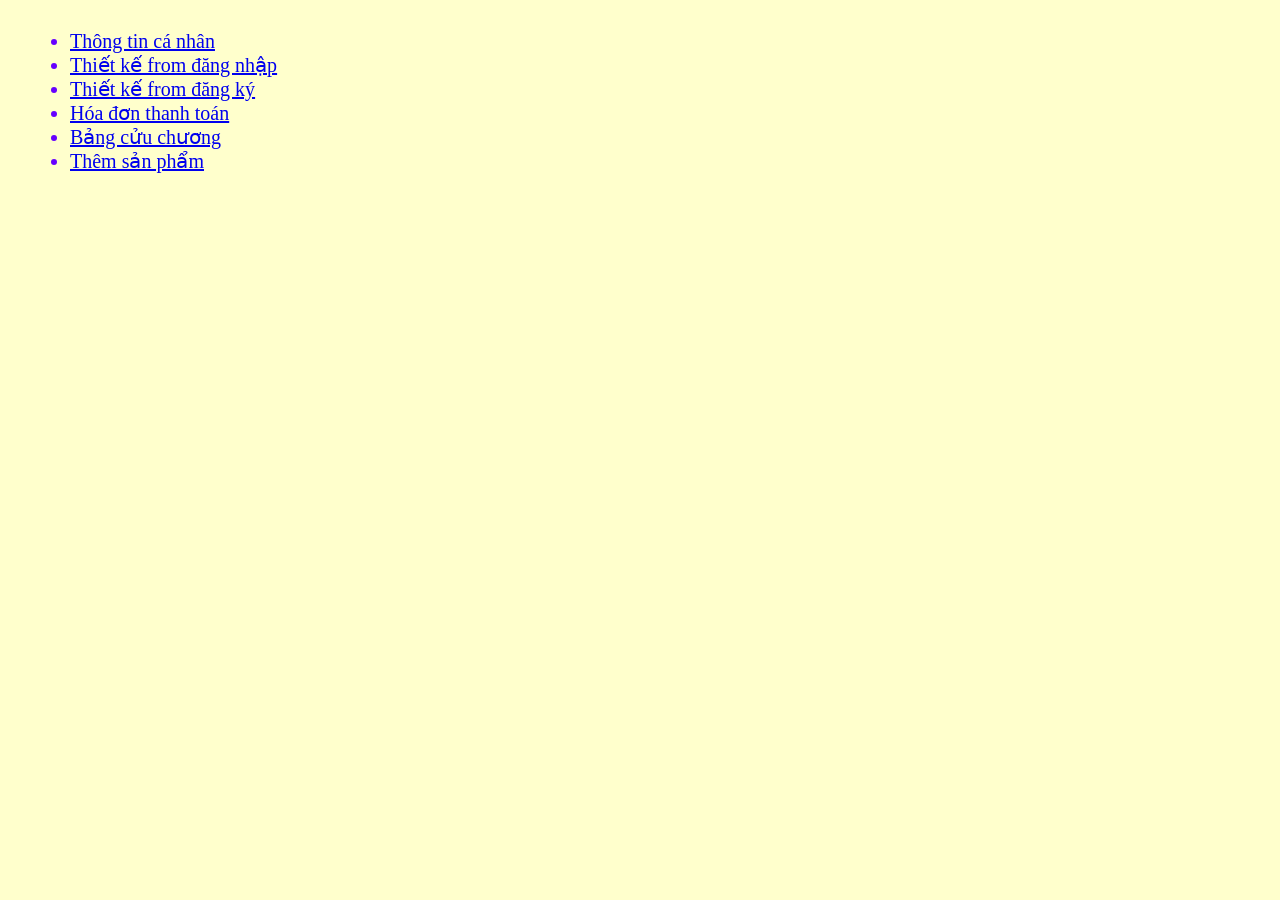
<file: index.html>
﻿<!DOCTYPE html>
<html lang="vi">
 <head>
  <title>Thông tin cá nhân</title>
  <meta charset="utf-8">
  <link rel = "stylesheet" href = "../css/style1.css">
 </head>
 <body>
  <ul>
   <li>
    <a href="html/page1.html">Thông tin cá nhân</a>
   </li>
   <li>
    <a href="html/page2.html">Thiết kế from đăng nhập</a>
   </li>
   <li>
    <a href="html/page3.html">Thiết kế from đăng ký</a>
   </li>
   <li>
    <a href="html/page4.html">Hóa đơn thanh toán</a>
   </li>
   <li>
    <a href="html/page5.html">Bảng cửu chương</a>
   </li>
   <li>
    <a href="html/page6.html">Thêm sản phẩm</a>
   </li>
  </ul>
 </body>
</html>
</file>
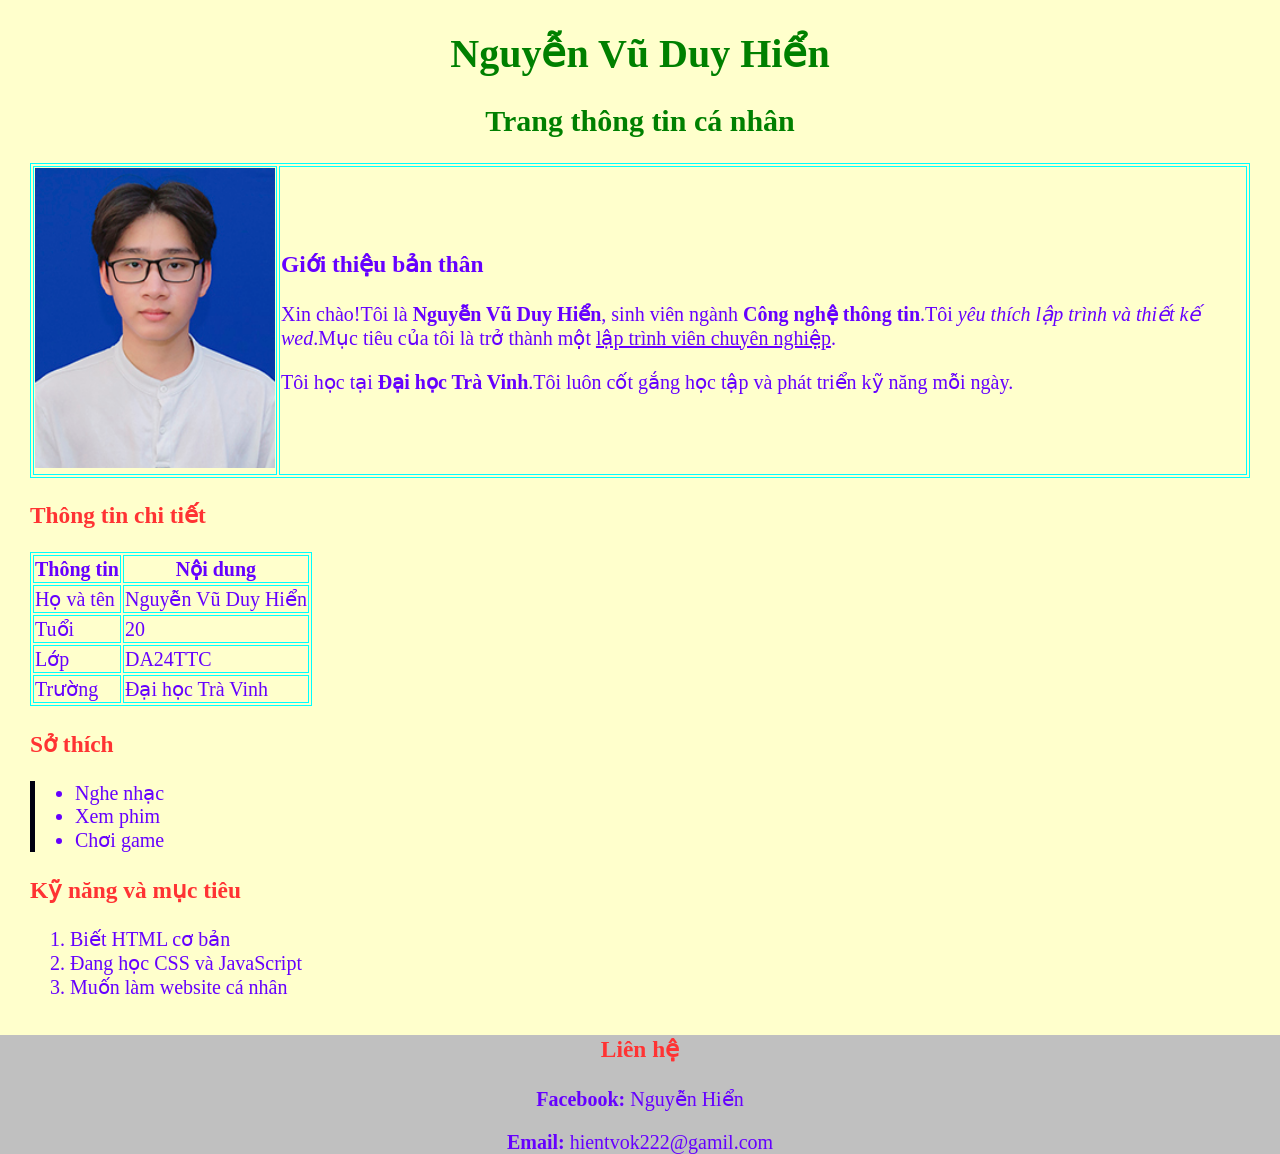
<file: html/page1.html>
﻿<!DOCTYPE html>
<html lang="vi">
 <head>
  <title>Thông tin cá nhân</title>
  <meta charset="utf-8">
  <link rel = "stylesheet" href = "../css/style1.css">
 </head>
 <body>
 <div class="intro">
  <h1>Nguyễn Vũ Duy Hiển</h1>
  <h2>Trang thông tin cá nhân</h2>
  </div>
  <table>
   <tr>
    <td><img src="../assets/images/avatar.jpg" alt="avatar" style ="width:240px;height:300px"></a></td>
    <td colspan="9">
     <br>
     <h3><b>Giới thiệu bản thân</b></h3>
     <p>Xin chào!Tôi là <b>Nguyễn Vũ Duy Hiển</b>, sinh viên ngành <b>Công nghệ thông tin</b>.Tôi <i>yêu thích lập trình và thiết kế wed</i>.Mục tiêu của tôi là trở thành một <u>lập trình viên chuyên nghiệp</u>.</p>
     <p>Tôi học tại <b>Đại học Trà Vinh</b>.Tôi luôn cốt gắng học tập và phát triển kỹ năng mỗi ngày.</p>
     <br>
    </td>
   </tr>
  </table>
  <div class="muc">
  <h3>Thông tin chi tiết</h3>
  </div>
  <table>
   <tr align="center">
    <td><span class="dam">Thông tin</span></td>
    <td colspan="2" ><span class="dam">Nội dung</span></td>
   </tr>
   <tr>
    <td>Họ và tên</td>
    <td colspan="2">Nguyễn Vũ Duy Hiển</td>
   </tr>
   <tr>
    <td>Tuổi</td>
    <td colspan="2">20</td>
   </tr>
   <tr>
    <td>Lớp</td>
    <td colspan="2">DA24TTC</td>
   </tr>
   <tr>
    <td>Trường</td>
    <td colspan="2">Đại học Trà Vinh</td>
   </tr>
  </table>
  <div class="muc">
  <h3>Sở thích</h3>
  </div>
  <div class="vien">
  <ul>
   <li>Nghe nhạc</li>
   <li>Xem phim</li>
   <li>Chơi game</li>
  </ul>
  </div>
  <div class="muc">
  <h3>Kỹ năng và mục tiêu</h3>
  </div>
  <ol type="1">
   <li>Biết HTML cơ bản</li>
   <li>Đang học CSS và JavaScript</li>
   <li>Muốn làm website cá nhân</li>
  </ol>
  <br>
  <div class="lienlac">
  <div class="muc">
  <h3>Liên hệ</h3>
  </div>
   <p><span class="dam">Facebook:</span> Nguyễn Hiển </p>
   <p><span class="dam">Email:</span> hientvok222@gamil.com</p>
   </div>
 </body>
</html>
</file>
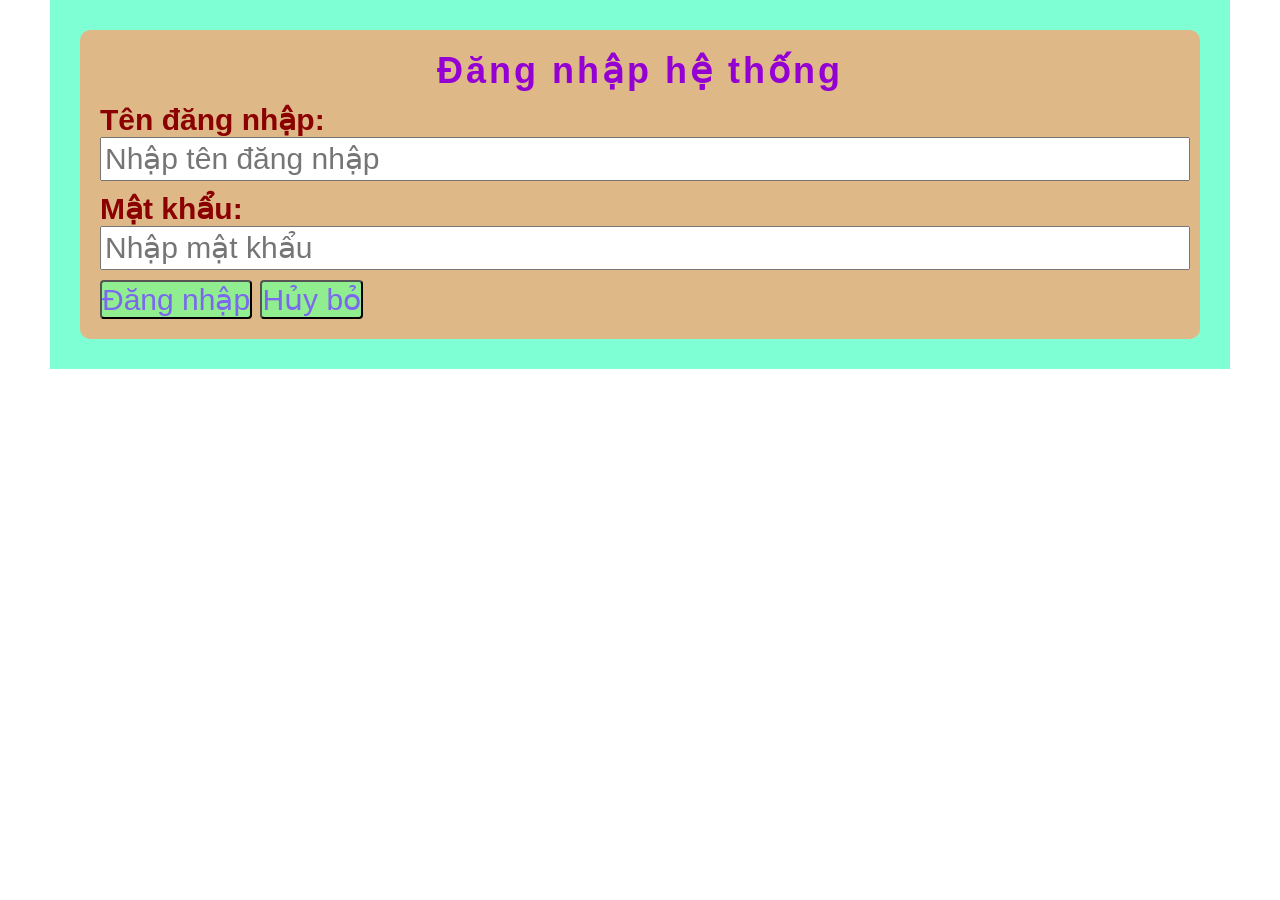
<file: html/page2.html>
﻿<!DOCTYPE html>
<html lang="vi">
 <head>
  <title>Thiết kế from đăng nhập</title>
  <meta charset="utf-8">
  <link rel = "stylesheet" href = "../css/style2.css">
 </head>
 <body>
   <div class="container">
    <form id="frmLogin">
        <h3 class="title">Đăng nhập hệ thống</h3>
        <div class="form-group">
            <label for="txtUsername">Tên đăng nhập:</label>
            <input class="form-control" type="txt" id="txtUsername" placeholder="Nhập tên đăng nhập">
        </div>
        <div class="form-group">
            <label for="txtpassword">Mật khẩu:</label>
            <input class="form-control" type="password" id="txtpassword" placeholder="Nhập mật khẩu">
        </div>
        <input class="buttom" type="submit" name="sbLogin" value="Đăng nhập">
        <input class="buttom" type="reset" name="rsCancel" value="Hủy bỏ">
    </form>
   </div>
 </body>
</html>
</file>
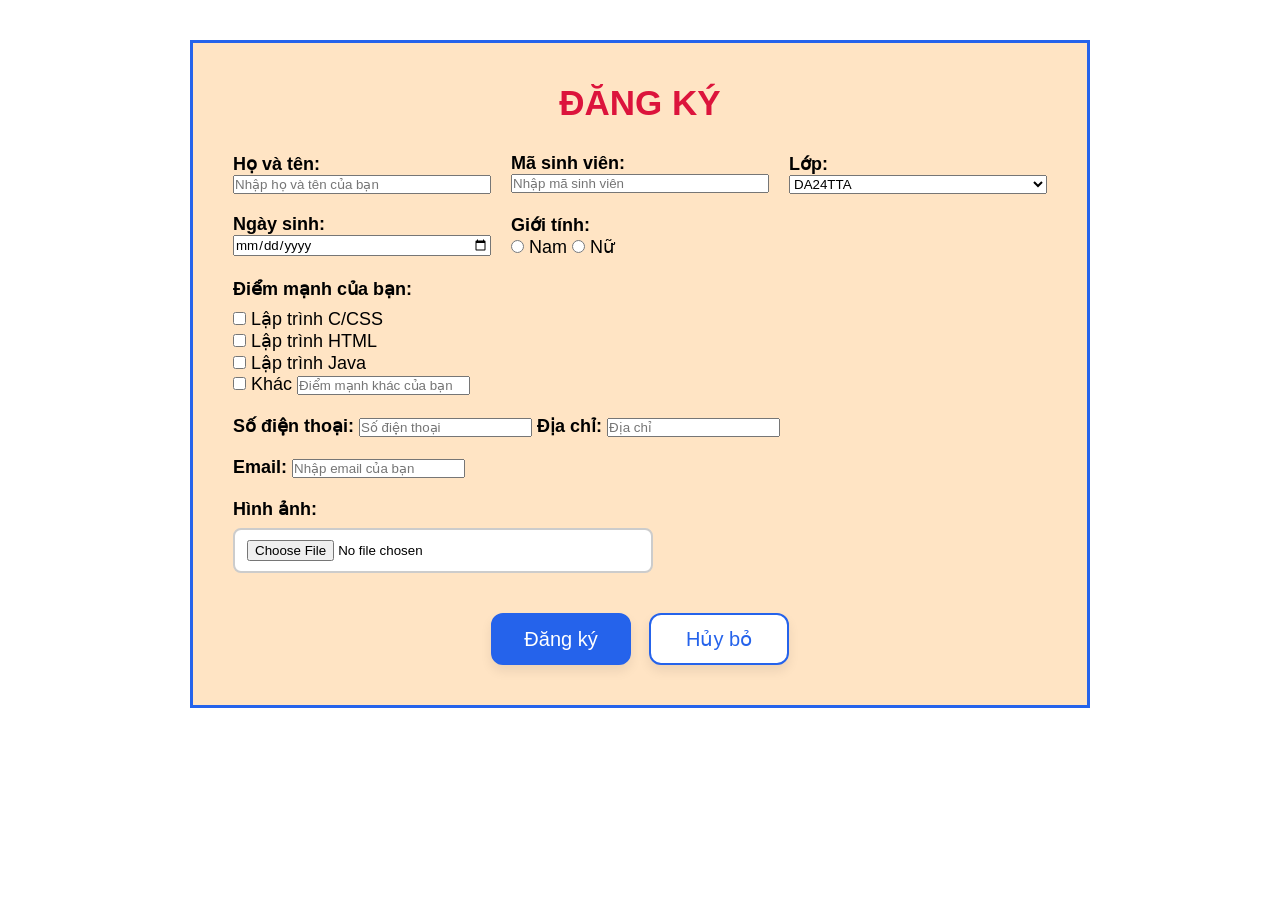
<file: html/page3.html>
<!DOCTYPE html>
<html lang="vi">
<head>
    <title>Đăng ký câu lạc bộ GIT</title>
    <meta charset="utf-8">
    <link rel="stylesheet" href="../css/style3.css">
</head>
<body>
    <div class="container">
        <form id="frmSign">
            <h3>Đăng ký</h3>
            <div class="hoten">
                <label for="hovaten">Họ và tên:</label>
                <input type="text" id="hovaten" placeholder="Nhập họ và tên của bạn">
            </div>

            <div class="mssv">
                <label for="mssv">Mã sinh viên:</label>
                <input type="text" id="mssv" placeholder="Nhập mã sinh viên">
            </div>

            <div class="lop">
                <label for="lop">Lớp:</label>
                <select id="lop">
                    <option value="DA24TTA">DA24TTA</option>
                    <option value="DA24TTB">DA24TTB</option>
                    <option value="DA24TTC">DA24TTC</option>
                    <option value="DA24TTD">DA24TTD</option>
                </select>
            </div>

            <div class="ngaysinh">
                <label for="ngaysinh">Ngày sinh:</label>
                <input type="date" id="ngaysinh">
            </div>

            <div class="gioitinh">
                <label for="gioitinh"><b>Giới tính:</b></label>
                <div class="radio-wrapper">
                    <input type="radio" id="nam" name="gioitinh" value="nam">
                    <label for="nam">Nam</label>
                    <input type="radio" id="nu" name="gioitinh" value="nu">
                    <label for="nu">Nữ</label>
                </div>
            </div>

            <div class="diemmanh">
                <label for="diemmanh"><b>Điểm mạnh của bạn:</b></label>
                <div class="checkbox-wrapper">
                    <input type="checkbox" id="c_css" value="C_CSS"> <label>Lập trình C/CSS</label><br>
                    <input type="checkbox" id="html" value="HTML"> <label>Lập trình HTML</label><br>
                    <input type="checkbox" id="java" value="Java"> <label>Lập trình Java</label><br>
                    <input type="checkbox" id="khác" value="khác"> <label>Khác</label>
                    <input type="text" id="khác" placeholder="Điểm mạnh khác của bạn">
                </div>
            </div>

            <div class="sdt-diachi">
                <label>Số điện thoại:</label>
                <input type="text" id="sdt" placeholder="Số điện thoại">
                <label>Địa chỉ:</label>
                <input type="text" id="diachi" placeholder="Địa chỉ">
            </div>
            <div class="email">
                <label for="email">Email:</label>
                <input type="email" id="email" placeholder="Nhập email của bạn" placeholder="Nhập email của bạn">
            </div>

            <div class="hinhanh">
                <label for="hinhanh">Hình ảnh:</label>
                <input type="file" id="hinhanh" accept="image/*">
            </div>

            <div class="nut-bam">
					<input type = "submit" name = "sbSignup" value="Đăng ký">
					<input type = "reset" name = "rsCancel" value="Hủy bỏ">
			</div>
        </form>
    </div>
</body>
</html>
</file>
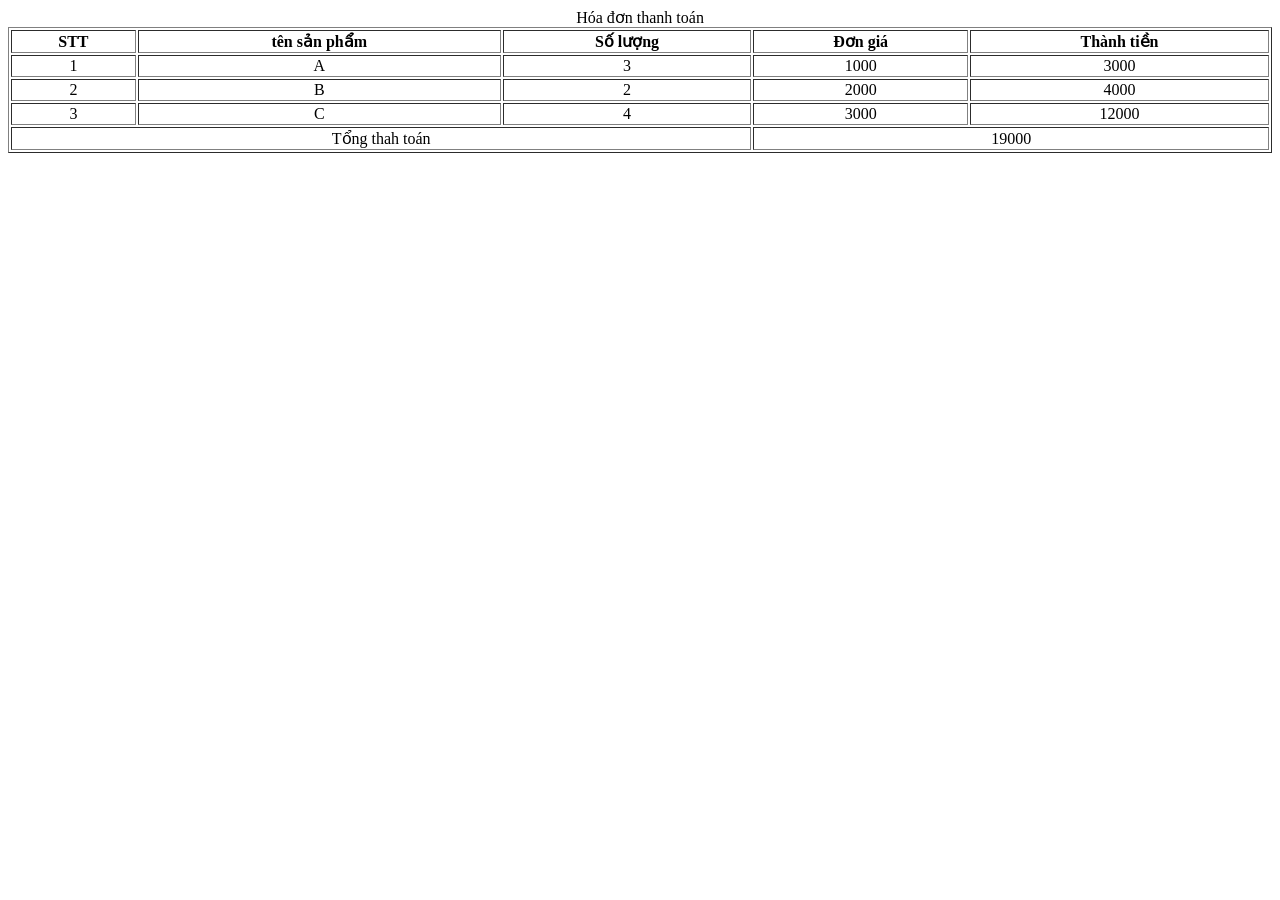
<file: html/page4.html>
<!DOCTYPE html>
<html lang="vi">
 <head>
  <title>Hóa đơn thanh toán</title>
  <meta charset="utf-8">
  <link rel = "stylesheet" href = "../css/style4.css">
 </head>
 <body>
    <h>Hóa đơn thanh toán</h>
    <table border="1">
        <tr>
            <th>STT</th>
            <th>tên sản phẩm</th>
            <th>Số lượng</th>
            <th>Đơn giá</th>
            <th>Thành tiền</th>
        </tr>
        <tr>
            <td>1</td>
            <td>A</td>
            <td class="sl">3</td>
            <td class="dg">1000</td>
            <td class="tt"></td>
        </tr>
        <tr>
            <td>2</td>
            <td>B</td>
            <td class="sl">2</td>
            <td class="dg">2000</td>
            <td class="tt"></td>
        </tr><tr>
            <td>3</td>
            <td>C</td>
            <td class="sl">4</td>
            <td class="dg">3000</td>
            <td class="tt"></td>
        </tr>
        <tr>
            <td colspan="3">Tổng thah toán</td>
            <td colspan="2" id="TongThanhToan"></td>
        </tr>
    </table>
    <script>
        const SoLuong=document.getElementsByClassName("sl");
        const DonGia=document.getElementsByClassName("dg");
        const ThanhTien=document.getElementsByClassName("tt");
        let TongThanhToan=0;
        for(let i=0 ; i<DonGia.length;i++)
        {
            ThanhTien[i].innerHTML=SoLuong[i].innerHTML*DonGia[i].innerHTML;
            TongThanhToan+= parseInt(ThanhTien[i].innerHTML);
        }
         document.getElementById("TongThanhToan").innerHTML=TongThanhToan;
    </script>
 </body>
</html>
</file>
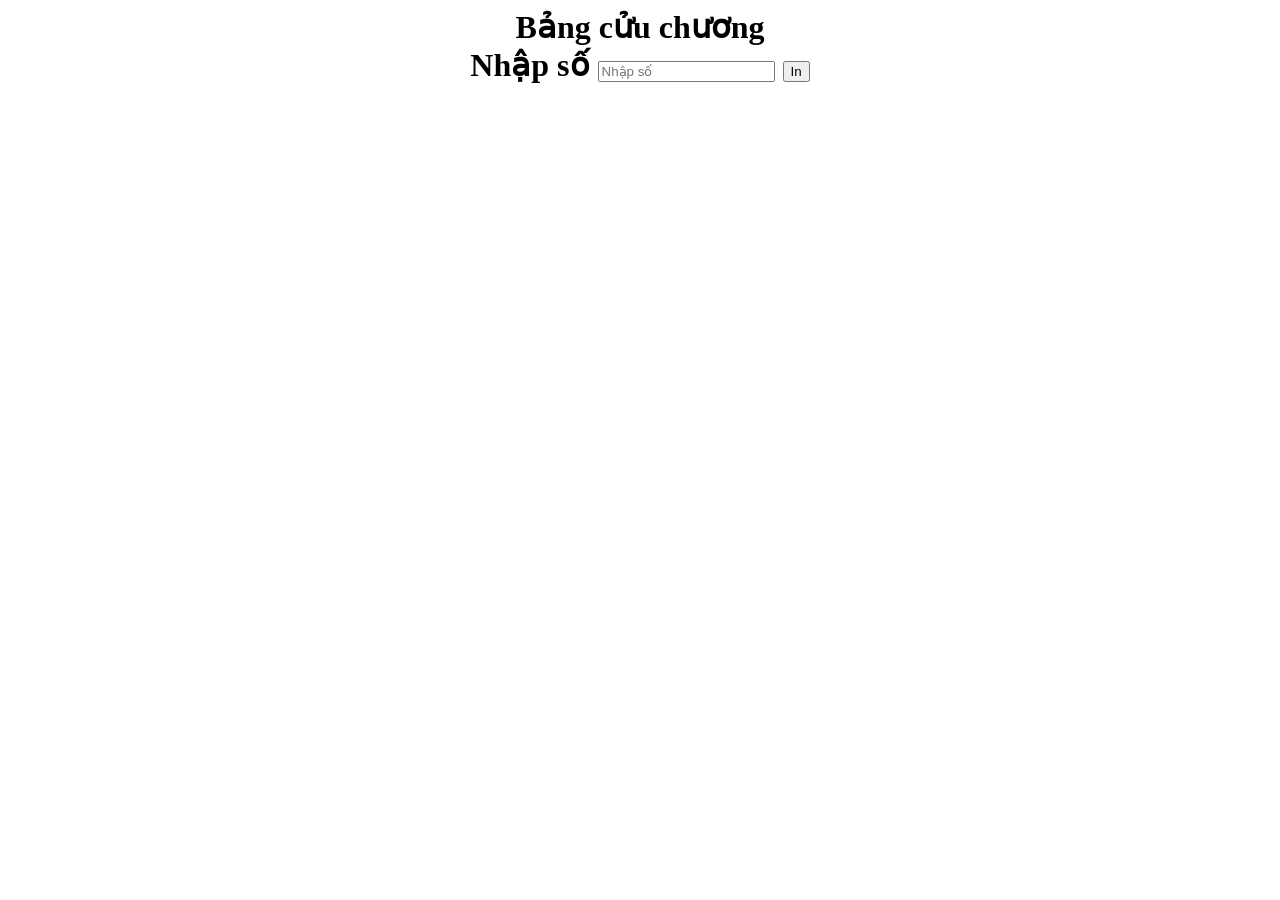
<file: html/page5.html>
<!DOCTYPE html>
<html lang="vi">
 <head>
  <title>Thiết kế from đăng nhập</title>
  <meta charset="utf-8">
  <link rel = "stylesheet" href = "../css/style5.css">
 </head>
 <body>
   <div class="container">
    <form id="fromInBangCC">
        <h>Bảng cửu chương</h><Br>
        <label for="number">Nhập số</label>
        <input type="number" id="number" placeholder="Nhập số">
        <button type="button" onclick="InBCC()">In</button>
        <div id="kq">
        </div>
    </form>
   </div>
   <script>
    function InBCC(){
    const myForm=document.forms["fromInBangCC"];
    const myTextField=myForm.elements[0];
    let so=parseInt(document.getElementById("number").value);
    let kq="";
    for(let i=1 ; i<11;i++)
        {
            kq+=so+" X "+i+" = "+so*i+"<br>";
        }
        document.getElementById("kq").innerHTML=kq;
    }
   </script>
 </body>
</html>
</file>
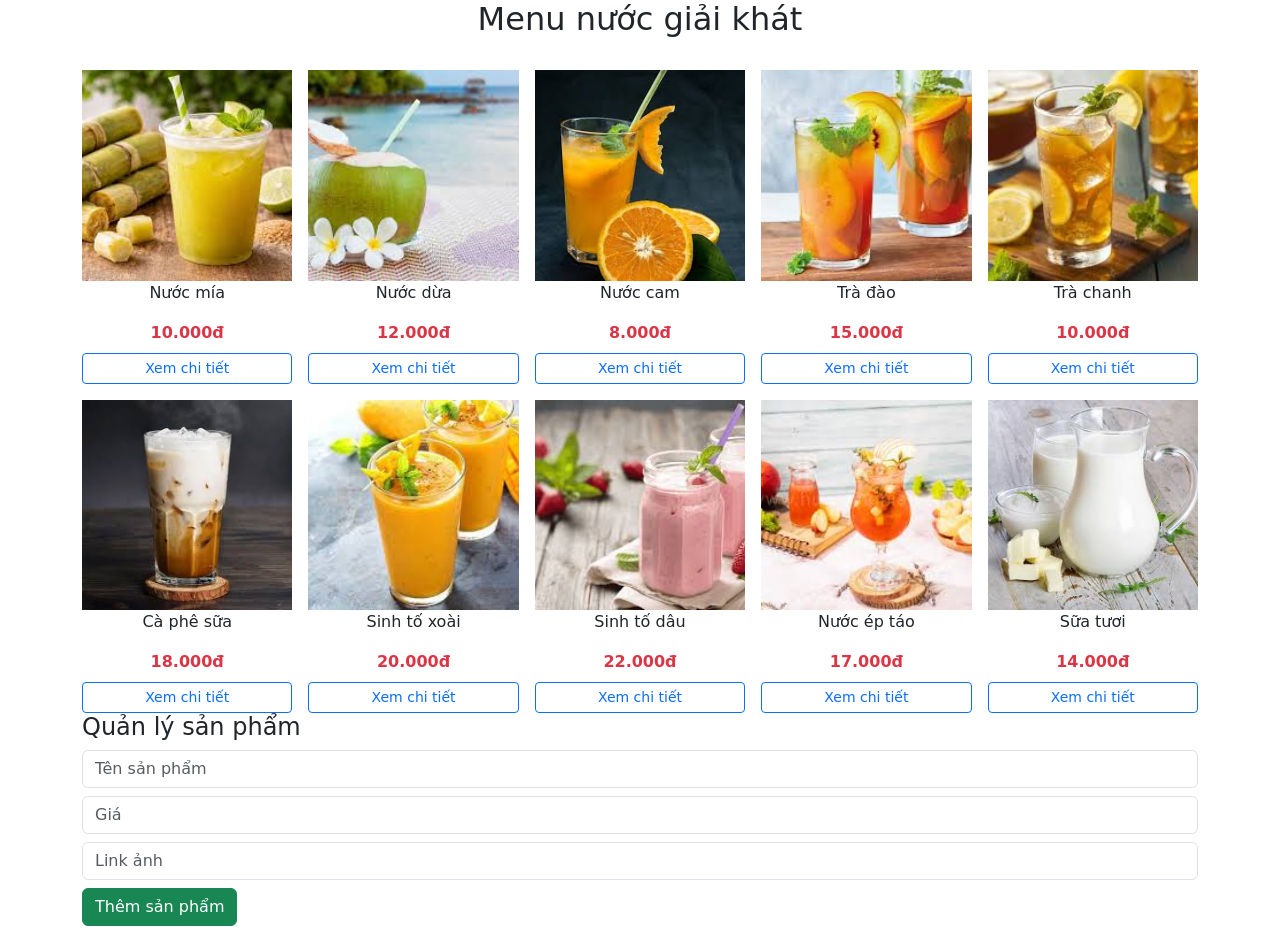
<file: html/page6.html>
<!DOCTYPE html>
<html lang="vi">
 <head>
  <title>Thiết kế from sản phẩm</title>
  <!--<link rel = "stylesheet" href = "../css/style6.css">-->
  <!-- Latest compiled and minified CSS -->
<link href="https://cdn.jsdelivr.net/npm/bootstrap@5.3.8/dist/css/bootstrap.min.css" rel="stylesheet">

<!-- Latest compiled JavaScript -->
<script src="https://cdn.jsdelivr.net/npm/bootstrap@5.3.8/dist/js/bootstrap.bundle.min.js"></script>
    <meta charset="utf-8">
    <script src="../js/lib.js"></script>
 </head>
 <body>
  <h2 align="center">Menu nước giải khát</h2>
    <br>
    <div class = "container">
        <div class = "product-list  row row-cols-2 row-cols-md-3 row-cols-lg-5 g-3" id = "product-list">

        </div>
    </div>
    <script>
        productList.forEach(function(item) {
            // Truyền từng thuộc tính vào hàm
            addProduct(item.id, item.name, item.price, item.image, item.productLink);
        });
        
       //showProduct(productList);
        
    </script>
    <div class="container mb-4">
    <h4>Quản lý sản phẩm</h4>
    
    <input id="name" class="form-control mb-2" placeholder="Tên sản phẩm">
    <input id="price" class="form-control mb-2" placeholder="Giá">
    <input id="image" class="form-control mb-2" placeholder="Link ảnh">
    
    <button class="btn btn-success" onclick="addNewProduct()">Thêm sản phẩm</button>
</div>

 </body>
</html>
</file>
<file: css/style1.css>
﻿body{
	font-family:Times New Roman;
	color:#6600FF;
	margin: 30px;
	background-color:#FFFFCC;
	font-size: 20px;
}
.intro{
	font-weight:bold;
	color:green;
	text-align: center;
}
table,tr,td{
	border: 1px solid cyan;
}
.muc{
	font-weight:bold;
	color:#FF3333;
}
.dam{
	font-weight:bold;
}
.vien{
	border-left: 5px solid #000011;
}
.lienlac{
	background-color:Silver;
	text-align: center;
	margin: -30px;
}
</file>
<file: css/style2.css>
*{
    padding:0;
    margin:0;
    font-family:'Segoe UI', Tahoma, Geneva, Verdana, sans-serif;
    font-size:30px;
}
div.container{
    background-color:aquamarine;
    margin-left:50px;
    margin-right:50px;
    padding:30px;
}
form#frmLogin{
    background-color:burlywood;
    padding:20px;
    border-radius:10px;
}
h3.title{
    text-transfom:uppercase;
    font-weight:bolder;
    letter-spacing:3px;
    font-size:larger;
    margin:auto;
    text-align:center;
    color:darkviolet;
}
div.form-group{
    margin-bottom:10px;
    margin-top:10px;
}
label{
    color:darkred;
    font-weight:bolder;
}
.form-control{
    display:block;
    width:100%;
    padding:3px;
}
.buttom{
    background-color:lightgreen;
    color:mediumslateblue;
    border-radius:4px;
}
</file>
<file: css/style3.css>
* {
    margin: 0;
    padding: 0;
    box-sizing: border-box;
    font-family:'Segoe UI', Tahoma, Geneva, Verdana, sans-serif;
}

.container {
    max-width: 900px;
    margin: 40px auto;
    border: 3px solid #2563EB;
}

form#frmSign {
    display: grid;
    grid-template-columns: repeat(3, 1fr); 
    gap: 20px;
    background-color:bisque;
    padding: 40px;
    font-size: 18px;
}

h3 {
    grid-column: span 3;
    color:crimson;
    font-size: 35px;
    text-transform: uppercase;
    text-align: center;
    margin-bottom: 10px;
}

.hoten, .mssv, .lop, .ngaysinh {
    display: flex;
    flex-direction: column;
    text-align: left;
}

.email {
    grid-column: span 1; 
}


.sdt-diachi {
    grid-column: span 3;
}


.diemmanh, .hinhanh {
    grid-column: span 3;
    text-align: left;
    display: flex;
    flex-direction: column;
    gap: 8px;
}

.hoten, .mssv, .lop, .ngaysinh label {
    font-weight: 700;
}

.hinhanh label {
    font-weight: 700;
}

.sdt-diachi label {
    font-weight: 700;
}

.email label {
    font-weight: 700;
}

.hoten, .mssv, .lop, .ngaysinh, .gioitinh input {
    font-size: 18px;
}
.hinhanh input[type="file"] {
    padding: 10px 12px;
    width: 60%;
    max-width: 420px;
    border: 2px solid #ccc;
    border-radius: 8px;
    background-color: #fff;
}

.nut-bam {
    grid-column: span 3;
    display: flex;
    justify-content: center;
    gap: 18px;
    margin-top: 20px;
    
}

.nut-bam input{
    font-size: 20px;
    padding: 12px 22px;
    min-width: 140px;
    border-radius: 12px;
    border: 2px solid #2563EB;
    background: #fff;
    color: #2563EB;
    cursor: pointer;
    box-shadow: 0 6px 12px rgba(0,0,0,0.08);
}

.nut-bam input[type="submit"] {
    background: #2563EB;
    color: #fff;
}
</file>
<file: css/style4.css>
body{
    text-align: center;
}
table {
  width: 100%;
}
</file>
<file: css/style5.css>
body{
    text-align: center;
    font-weight: 900;
    font-size:xx-large;
}
</file>
<file: css/style6.css>
.list-product {
    display: flex;       
    flex-wrap: wrap;    
    gap: 20px;          
    padding: 20px;
}

.product-item {
    width: 200px;       
    border: 1px solid rgb(11, 11, 11);
    padding: 10px;
    text-align: center;
    border-radius: 8px;
}

.product-image img {
    width: 100%;        
    height: auto;
}

.product-info p {
    margin: 5px 0;
    font-weight: bold;
}
</file>
